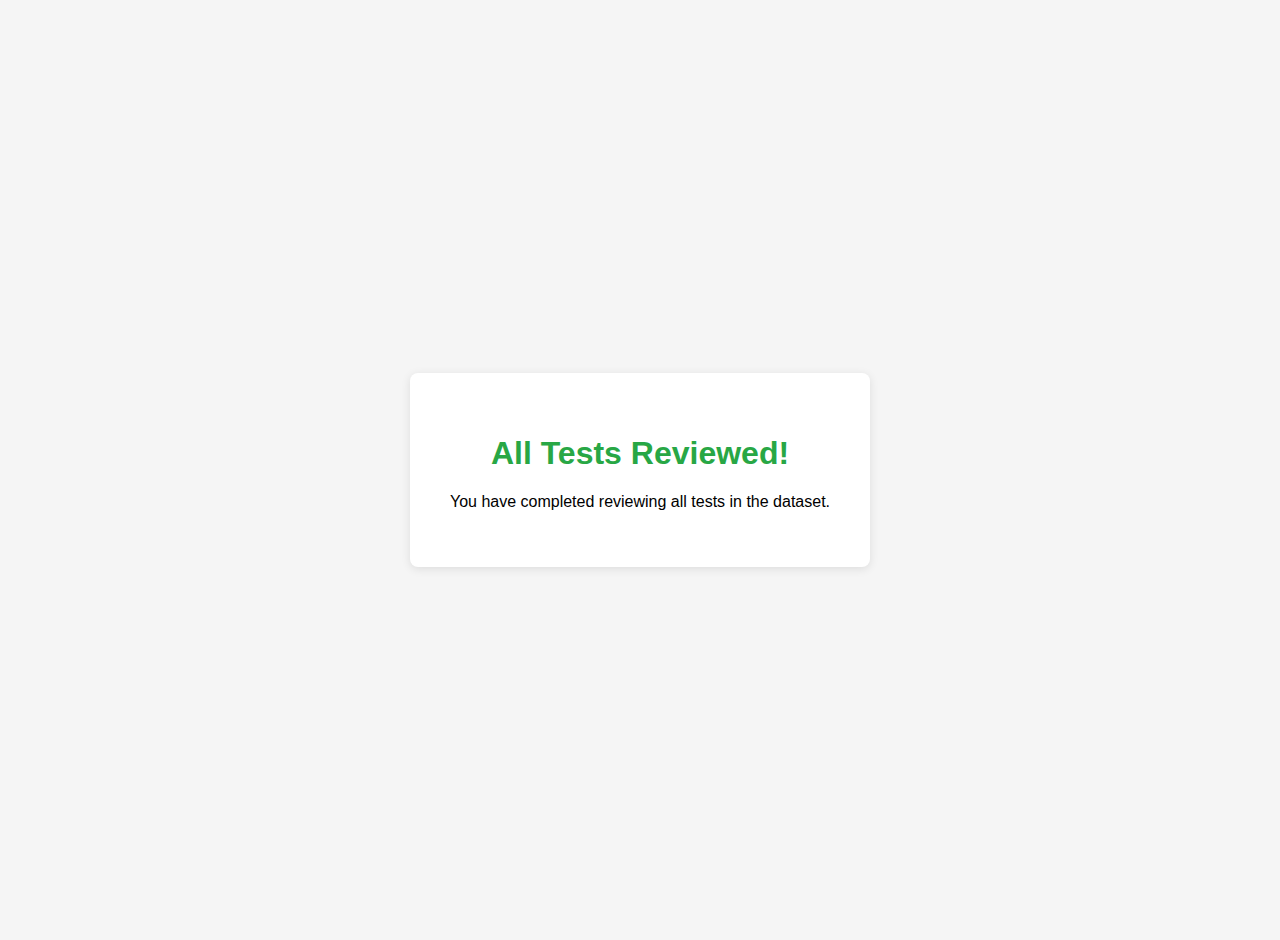
<file: olmocr/olmocr/bench/templates/all_done.html>
<!DOCTYPE html>
<html lang="en">
<head>
    <meta charset="UTF-8">
    <meta name="viewport" content="width=device-width, initial-scale=1.0">
    <title>All Tests Reviewed</title>
    <style>
        body {
            font-family: Arial, sans-serif;
            margin: 0;
            padding: 20px;
            background-color: #f5f5f5;
            display: flex;
            justify-content: center;
            align-items: center;
            height: 100vh;
            text-align: center;
        }
        
        .message {
            background-color: white;
            padding: 40px;
            border-radius: 8px;
            box-shadow: 0 2px 10px rgba(0, 0, 0, 0.1);
        }
        
        h1 {
            color: #28a745;
        }
    </style>
</head>
<body>
    <div class="message">
        <h1>All Tests Reviewed!</h1>
        <p>You have completed reviewing all tests in the dataset.</p>
    </div>
</body>
</html>
</file>
